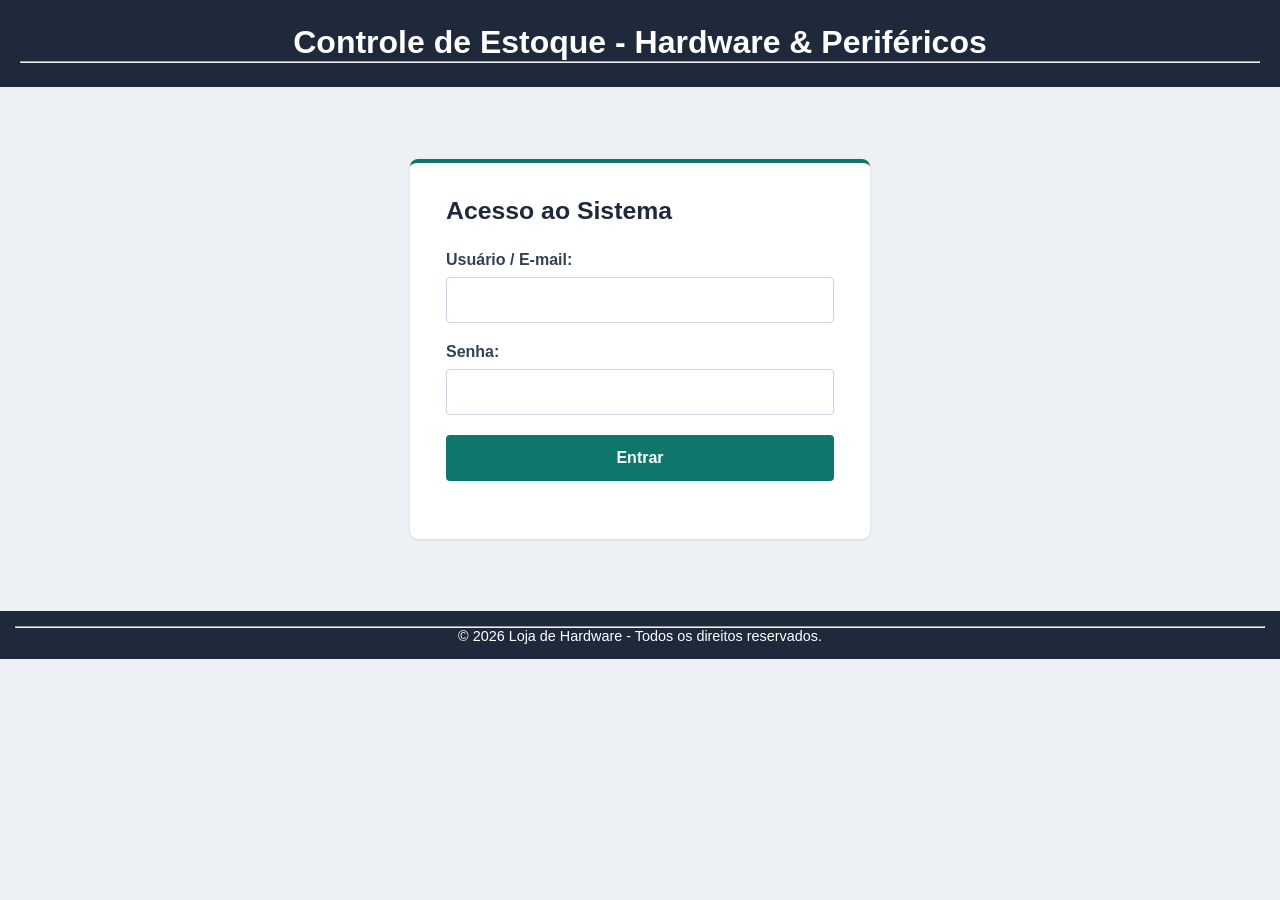
<file: Trabalho HTML Estacio/meu-projeto/index.html>
<!DOCTYPE html>
<html lang="pt-BR">
<head>
    <meta charset="UTF-8">
    <title>Login - Controle de Estoque</title>
    <link rel="stylesheet" href="global.css">
    <link rel="stylesheet" href="login.css">
    <script src="global.js" defer></script>
</head>
<body class="pagina-login">
    <header>
        <h1>Controle de Estoque - Hardware & Periféricos</h1>
        <hr>
    </header>
    <main class="login-panel">
        <h2>Acesso ao Sistema</h2>
        <form class="login-form" action="paginas/produto/produtos.html" method="get">
            <p>
                <label for="usuario">Usuário / E-mail:</label>
                <input type="text" id="usuario" name="usuario" required>
            </p>
            <p>
                <label for="senha">Senha:</label>
                <input type="password" id="senha" name="senha" required>
            </p>
            <p>
                <button type="submit">Entrar</button>
            </p>
        </form>
    </main>
    <footer>
        <hr>
        <p>&copy; 2026 Loja de Hardware - Todos os direitos reservados.</p>
    </footer>
</body>
</html>
</file>
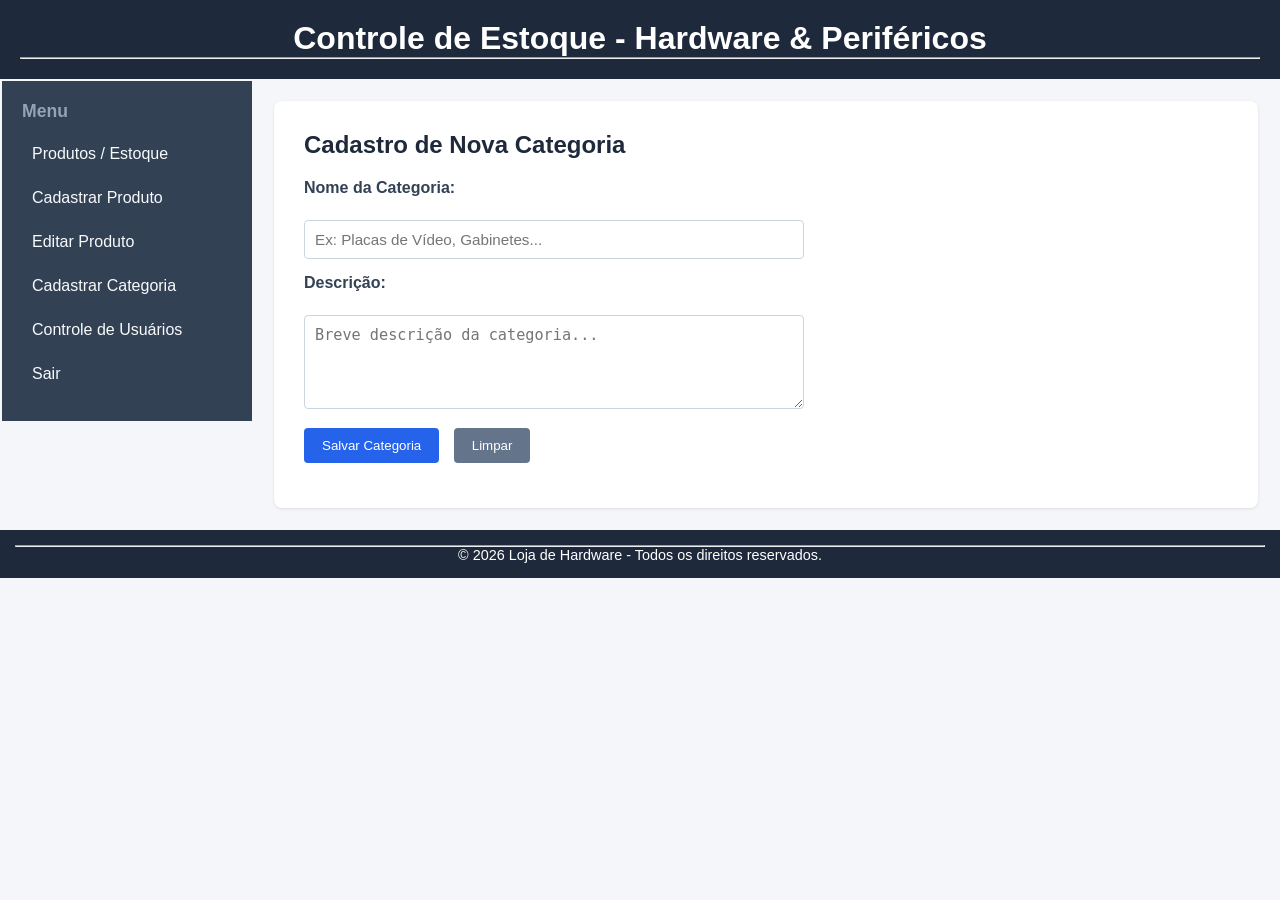
<file: Trabalho HTML Estacio/meu-projeto/paginas/cadastro-categoria/cadastro-categoria.html>
<!DOCTYPE html>
<html lang="pt-BR">
<head>
    <meta charset="UTF-8">
    <title>Cadastrar Categoria - Controle de Estoque</title>
    <link rel="stylesheet" href="../../global.css">
    <link rel="stylesheet" href="cadastro-categoria.css">
    <script src="../../global.js" defer></script>
</head>
<body>
    <header>
        <h1>Controle de Estoque - Hardware & Periféricos</h1>
        <hr>
    </header>
    <table border="0" width="100%">
        <tr>
            <td valign="top" width="220">
                <nav>
                    <h3>Menu</h3>
                    <ul>
                        <li><a href="../produto/produtos.html">Produtos / Estoque</a></li>
                        <li><a href="../produto/cadastro-produtos.html">Cadastrar Produto</a></li>
                        <li><a href="../produto/edicao-produtos.html">Editar Produto</a></li>
                        <li><a href="cadastro-categoria.html">Cadastrar Categoria</a></li>
                        <li><a href="../usuario/usuarios.html">Controle de Usuários</a></li>
                        <li><a href="../../index.html">Sair</a></li>
                    </ul>
                </nav>
            </td>
            <td valign="top">
                <main>
                    <h2>Cadastro de Nova Categoria</h2>
                    <form action="../produto/produtos.html" method="get">
                        <p>
                            <label for="nome_categoria">Nome da Categoria:</label><br>
                            <input type="text" id="nome_categoria" name="nome_categoria" placeholder="Ex: Placas de Vídeo, Gabinetes..." required>
                        </p>
                        <p>
                            <label for="descricao">Descrição:</label><br>
                            <textarea id="descricao" name="descricao" rows="4" cols="40" placeholder="Breve descrição da categoria..."></textarea>
                        </p>
                        <p>
                            <button type="submit">Salvar Categoria</button>
                            <button type="reset">Limpar</button>
                        </p>
                    </form>
                </main>
            </td>
        </tr>
    </table>
    <footer>
        <hr>
        <p>&copy; 2026 Loja de Hardware - Todos os direitos reservados.</p>
    </footer>
</body>
</html>
</file>
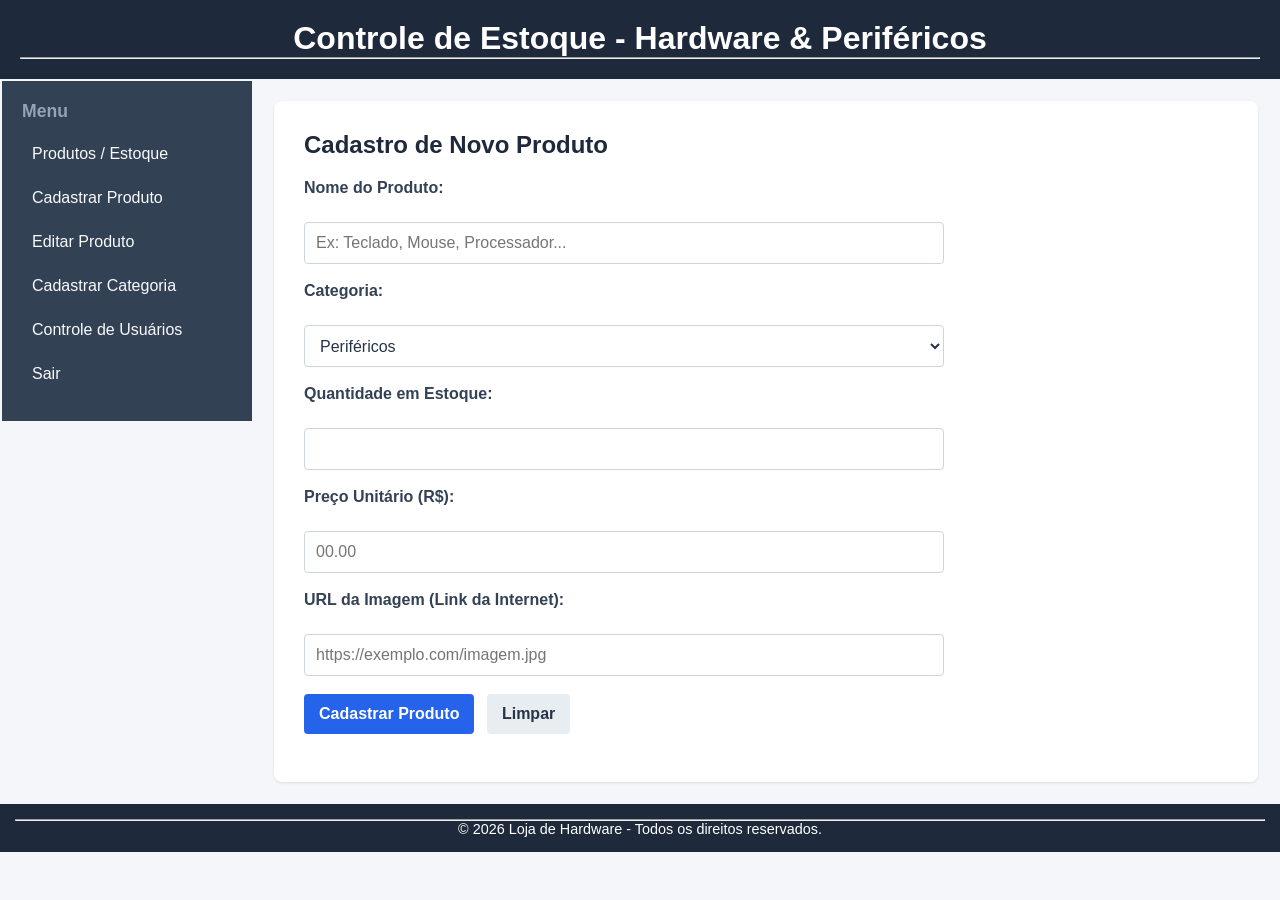
<file: Trabalho HTML Estacio/meu-projeto/paginas/produto/cadastro-produtos.html>
<!DOCTYPE html>
<html lang="pt-BR">
<head>
    <meta charset="UTF-8">
    <title>Cadastrar Produto - Controle de Estoque</title>
    <link rel="stylesheet" href="../../global.css">
    <link rel="stylesheet" href="produtos.css">
    <script src="../../global.js" defer></script>
</head>
<body>
    <header>
        <h1>Controle de Estoque - Hardware & Periféricos</h1>
        <hr>
    </header>
    <table border="0" width="100%">
        <tr>
            <td valign="top" width="200">
                <nav>
                    <h3>Menu</h3>
                    <ul>
                        <li><a href="produtos.html">Produtos / Estoque</a></li>
                        <li><a href="cadastro-produtos.html">Cadastrar Produto</a></li>
                        <li><a href="edicao-produtos.html">Editar Produto</a></li>
                        <li><a href="../cadastro-categoria/cadastro-categoria.html">Cadastrar Categoria</a></li>
                        <li><a href="../usuario/usuarios.html">Controle de Usuários</a></li>
                        <li><a href="../../index.html">Sair</a></li>
                    </ul>
                </nav>
            </td>
            <td valign="top">
                <main>
                    <h2>Cadastro de Novo Produto</h2>
                    <form action="produtos.html" method="get">
                        <p>
                            <label for="nome">Nome do Produto:</label><br>
                            <input type="text" id="nome" name="nome" placeholder="Ex: Teclado, Mouse, Processador..." required>
                        </p>
                        <p>
                            <label for="categoria">Categoria:</label><br>
                            <select id="categoria" name="categoria">
                                <option value="perifericos">Periféricos</option>
                                <option value="processadores">Processador</option>
                                <option value="memoria">Memória RAM</option>
                                <option value="computadores">Computadores</option>
                                <option value="outros">Outros</option>
                            </select>
                        </p>
                        <p>
                            <label for="quantidade">Quantidade em Estoque:</label><br>
                            <input type="number" id="quantidade" name="quantidade" min="0" required>
                        </p>
                        <p>
                            <label for="preco">Preço Unitário (R$):</label><br>
                            <input type="text" id="preco" name="preco" placeholder="00.00" required>
                        </p>
                        <p>
                            <label for="imagem_url">URL da Imagem (Link da Internet):</label><br>
                            <input type="url" id="imagem_url" name="imagem_url" placeholder="https://exemplo.com/imagem.jpg">
                        </p>
                        <p>
                            <button type="submit">Cadastrar Produto</button>
                            <button type="reset">Limpar</button>
                        </p>
                    </form>
                </main>
            </td>
        </tr>
    </table>
    <footer>
        <hr>
        <p>&copy; 2026 Loja de Hardware - Todos os direitos reservados.</p>
    </footer>
</body>
</html>
</file>
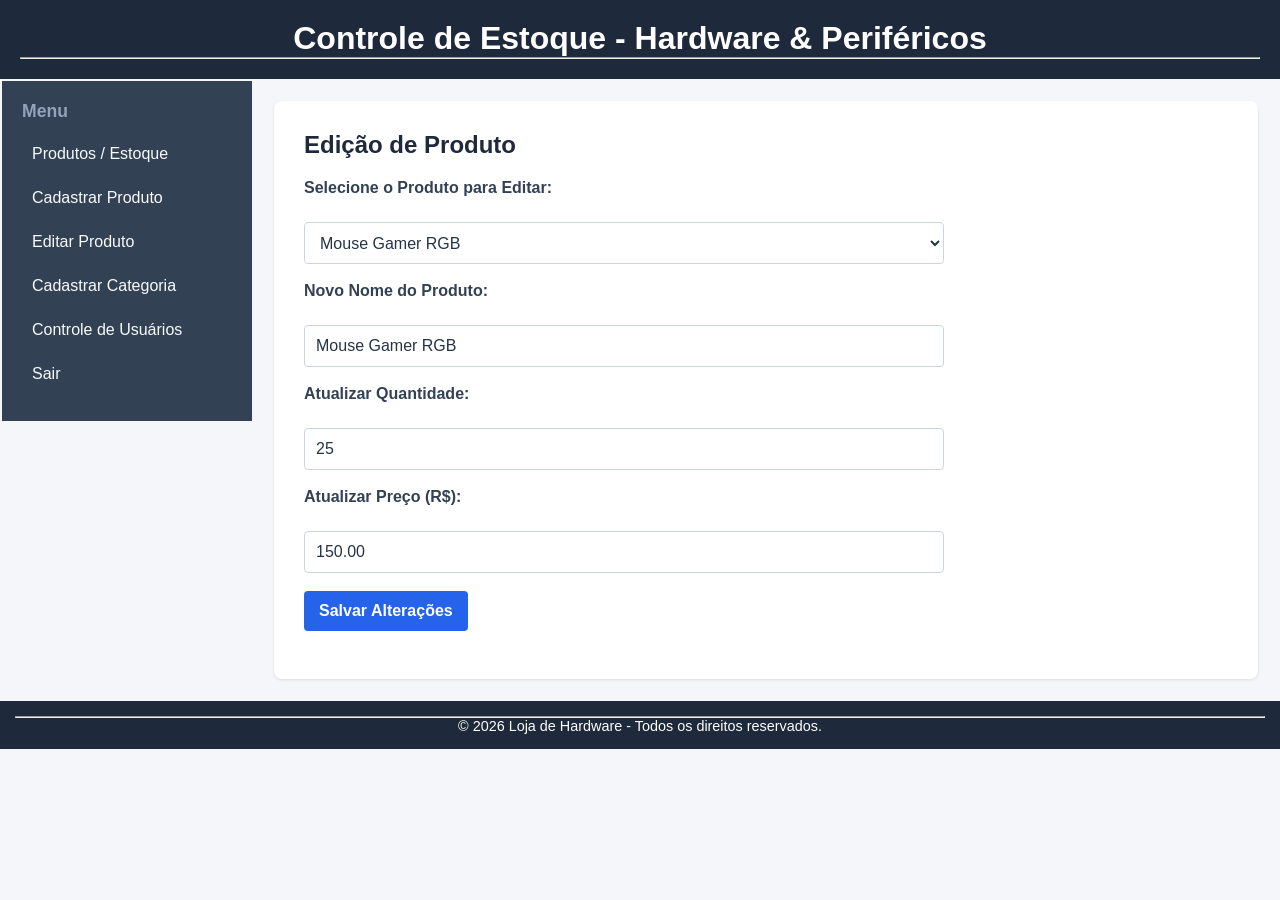
<file: Trabalho HTML Estacio/meu-projeto/paginas/produto/edicao-produtos.html>
<!DOCTYPE html>
<html lang="pt-BR">
<head>
    <meta charset="UTF-8">
    <title>Editar Produto - Controle de Estoque</title>
    <link rel="stylesheet" href="../../global.css">
    <link rel="stylesheet" href="produtos.css">
    <script src="../../global.js" defer></script>
</head>
<body>
    <header>
        <h1>Controle de Estoque - Hardware & Periféricos</h1>
        <hr>
    </header>
    <table border="0" width="100%">
        <tr>
            <td valign="top" width="200">
                <nav>
                    <h3>Menu</h3>
                    <ul>
                        <li><a href="produtos.html">Produtos / Estoque</a></li>
                        <li><a href="cadastro-produtos.html">Cadastrar Produto</a></li>
                        <li><a href="edicao-produtos.html">Editar Produto</a></li>
                        <li><a href="../cadastro-categoria/cadastro-categoria.html">Cadastrar Categoria</a></li>
                        <li><a href="../usuario/usuarios.html">Controle de Usuários</a></li>
                        <li><a href="../../index.html">Sair</a></li>
                    </ul>
                </nav>
            </td>
            <td valign="top">
                <main>
                    <h2>Edição de Produto</h2>
                    <form action="produtos.html" method="get">
                        <p>
                            <label for="produto_id">Selecione o Produto para Editar:</label><br>
                            <select id="produto_id" name="produto_id">
                                <option value="1">Mouse Gamer RGB</option>
                                <option value="2">Teclado Mecânico Switch Blue</option>
                                <option value="3">Memória RAM DDR4 16GB</option>
                                <option value="4">Processador Intel</option>
                            </select>
                        </p>
                        <p>
                            <label for="nome">Novo Nome do Produto:</label><br>
                            <input type="text" id="nome" name="nome" value="Mouse Gamer RGB">
                        </p>
                        <p>
                            <label for="quantidade">Atualizar Quantidade:</label><br>
                            <input type="number" id="quantidade" name="quantidade" value="25">
                        </p>
                        <p>
                            <label for="preco">Atualizar Preço (R$):</label><br>
                            <input type="text" id="preco" name="preco" value="150.00">
                        </p>
                        <p>
                            <button type="submit">Salvar Alterações</button>
                        </p>
                    </form>
                </main>
            </td>
        </tr>
    </table>
    <footer>
        <hr>
        <p>&copy; 2026 Loja de Hardware - Todos os direitos reservados.</p>
    </footer>
</body>
</html>
</file>
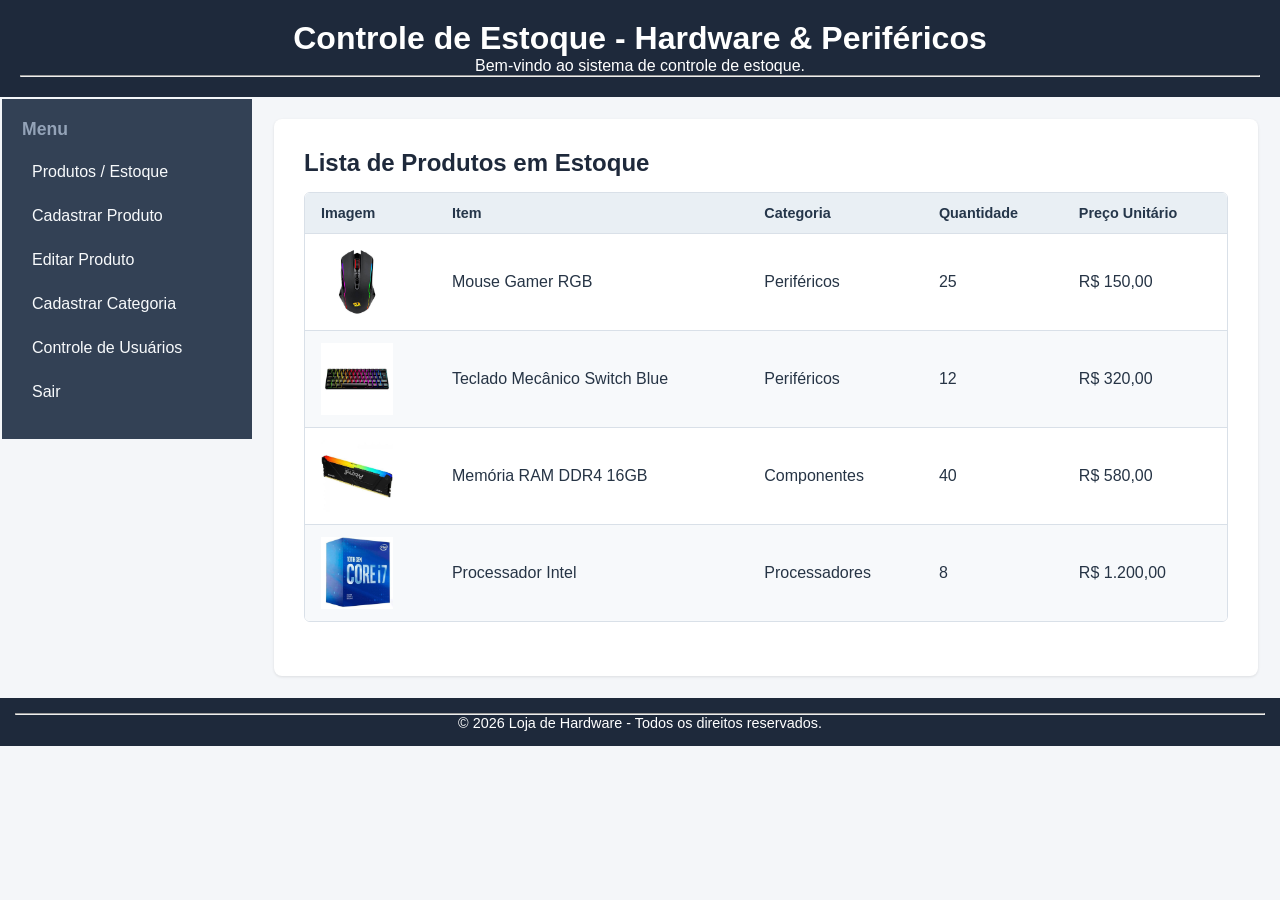
<file: Trabalho HTML Estacio/meu-projeto/paginas/produto/produtos.html>
<!DOCTYPE html>
<html lang="pt-BR">
<head>
    <meta charset="UTF-8">
    <title>Estoque de Produtos - Hardware</title>
    <link rel="stylesheet" href="../../global.css">
    <link rel="stylesheet" href="produtos.css">
    <script src="../../global.js" defer></script>
</head>
<body>
    <header>
        <h1>Controle de Estoque - Hardware & Periféricos</h1>
        <p>Bem-vindo ao sistema de controle de estoque.</p>
        <hr>
    </header>
    <table border="0" width="100%">
        <tr>
            <td valign="top" width="200">
                <nav>
                    <h3>Menu</h3>
                    <ul>
                        <li><a href="produtos.html">Produtos / Estoque</a></li>
                        <li><a href="cadastro-produtos.html">Cadastrar Produto</a></li>
                        <li><a href="edicao-produtos.html">Editar Produto</a></li>
                        <li><a href="../cadastro-categoria/cadastro-categoria.html">Cadastrar Categoria</a></li>
                        <li><a href="../usuario/usuarios.html">Controle de Usuários</a></li>
                        <li><a href="../../index.html">Sair</a></li>
                    </ul>
                </nav>
            </td>
            <td valign="top">
                <main>
                    <h2>Lista de Produtos em Estoque</h2>
                    <div class="tabela-scroll">
                    <table class="tabela-dados">
                        <thead>
                            <tr>
                                <th>Imagem</th>
                                <th>Item</th>
                                <th>Categoria</th>
                                <th>Quantidade</th>
                                <th>Preço Unitário</th>
                            </tr>
                        </thead>
                        <tbody>
                            <tr>
                                <td>
                                    <img src="../../imagens/mouse-gamer.jpg" alt="Mouse Gamer" width="80">
                                </td>
                                <td>Mouse Gamer RGB</td>
                                <td>Periféricos</td>
                                <td>25</td>
                                <td>R$ 150,00</td>
                            </tr>
                            <tr>
                                <td>
                                    <img src="../../imagens/teclado-gamer.jpg" alt="Teclado Mecânico" width="80">
                                </td>
                                <td>Teclado Mecânico Switch Blue</td>
                                <td>Periféricos</td>
                                <td>12</td>
                                <td>R$ 320,00</td>
                            </tr>
                            <tr>
                                <td>
                                    <img src="../../imagens/memoria-ram.jpg" alt="Memória RAM 16GB" width="80">
                                </td>
                                <td>Memória RAM DDR4 16GB</td>
                                <td>Componentes</td>
                                <td>40</td>
                                <td>R$ 580,00</td>
                            </tr>
                            <tr>
                                <td>
                                    <img src="../../imagens/processador.jpg" alt="Processador" width="80">
                                </td>
                                <td>Processador Intel</td>
                                <td>Processadores</td>
                                <td>8</td>
                                <td>R$ 1.200,00</td>
                            </tr>
                        </tbody>
                    </table>
                    </div>
                </main>
            </td>
        </tr>
    </table>
    <footer>
        <hr>
        <p>&copy; 2026 Loja de Hardware - Todos os direitos reservados.</p>
    </footer>
</body>
</html>
</file>
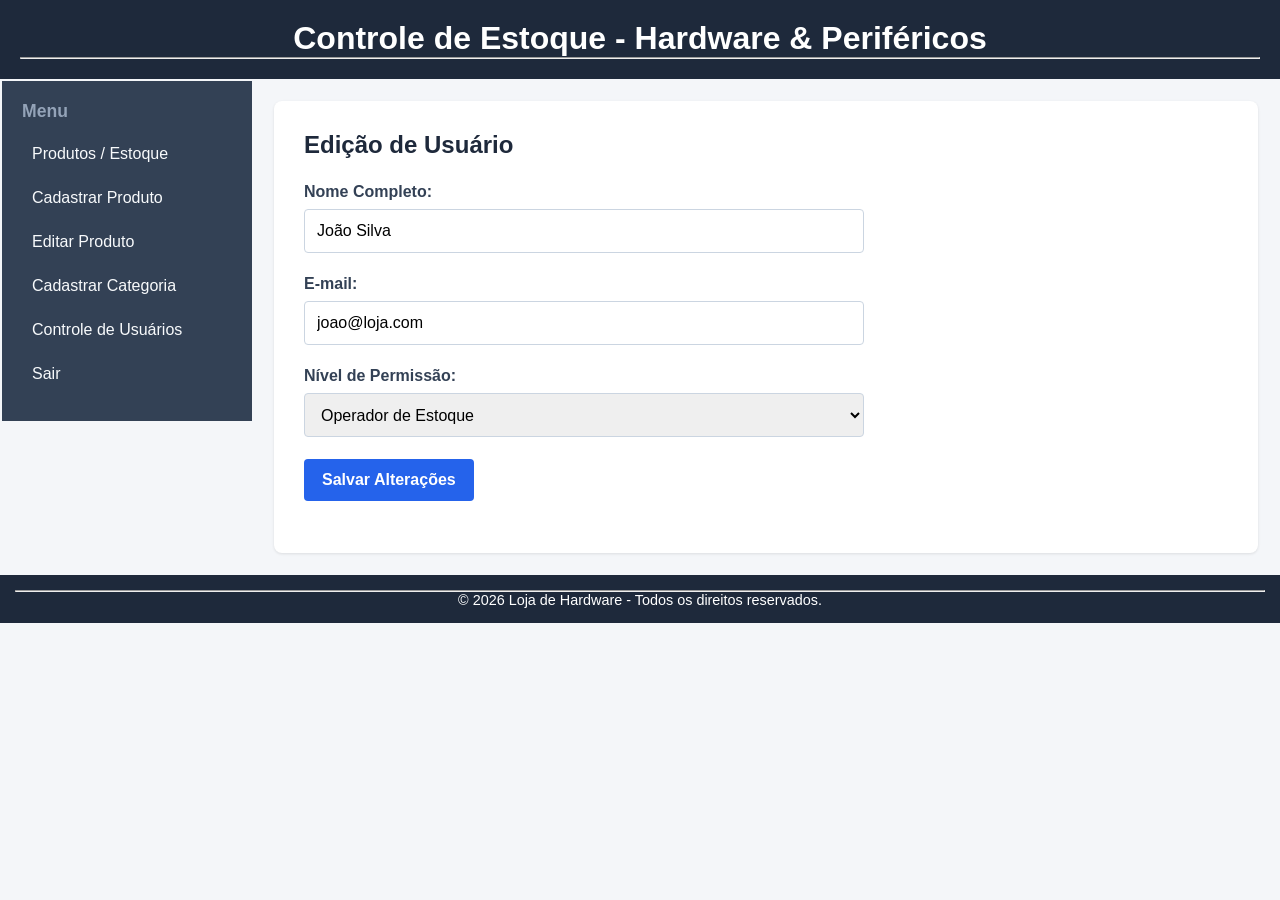
<file: Trabalho HTML Estacio/meu-projeto/paginas/usuario/edicao-usuario.html>
<!DOCTYPE html>
<html lang="pt-BR">
<head>
    <meta charset="UTF-8">
    <title>Editar Usuário - Controle de Estoque</title>
    <link rel="stylesheet" href="../../global.css">
    <link rel="stylesheet" href="usuarios.css">
    <script src="../../global.js" defer></script>
</head>
<body>
    <header>
        <h1>Controle de Estoque - Hardware & Periféricos</h1>
        <hr>
    </header>
    <table border="0" width="100%">
        <tr>
            <td valign="top" width="220">
                <nav>
                    <h3>Menu</h3>
                    <ul>
                        <li><a href="../produto/produtos.html">Produtos / Estoque</a></li>
                        <li><a href="../produto/cadastro-produtos.html">Cadastrar Produto</a></li>
                        <li><a href="../produto/edicao-produtos.html">Editar Produto</a></li>
                        <li><a href="../cadastro-categoria/cadastro-categoria.html">Cadastrar Categoria</a></li>
                        <li><a href="usuarios.html">Controle de Usuários</a></li>
                        <li><a href="../../index.html">Sair</a></li>
                    </ul>
                </nav>
            </td>
            <td valign="top">
                <main>
                    <h2>Edição de Usuário</h2>
                    <form class="formulario-edicao" action="usuarios.html" method="get">
                        <p>
                            <label for="nome_user">Nome Completo:</label>
                            <input type="text" id="nome_user" name="nome_user" value="João Silva" required>
                        </p>
                        <p>
                            <label for="email_user">E-mail:</label>
                            <input type="email" id="email_user" name="email_user" value="joao@loja.com" required>
                        </p>
                        <p>
                            <label for="nivel">Nível de Permissão:</label>
                            <select id="nivel" name="nivel">
                                <option value="operador" selected>Operador de Estoque</option>
                                <option value="admin">Administrador</option>
                            </select>
                        </p>
                        <p>
                            <button type="submit">Salvar Alterações</button>
                        </p>
                    </form>
                </main>
            </td>
        </tr>
    </table>
    <footer>
        <hr>
        <p>&copy; 2026 Loja de Hardware - Todos os direitos reservados.</p>
    </footer>
</body>
</html>
</file>
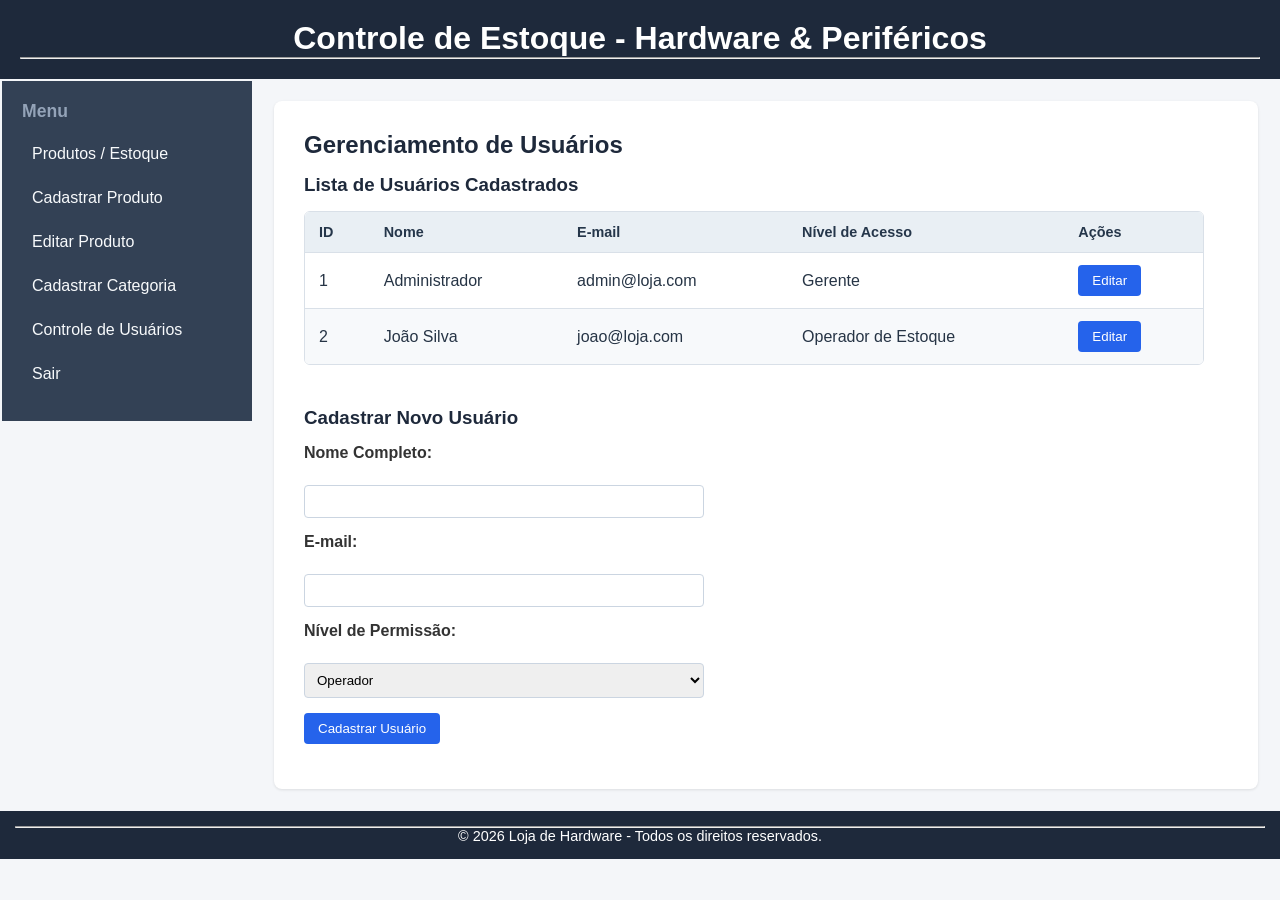
<file: Trabalho HTML Estacio/meu-projeto/paginas/usuario/usuarios.html>
<!DOCTYPE html>
<html lang="pt-BR">
<head>
    <meta charset="UTF-8">
    <title>Controle de Usuários - Estoque</title>
    <link rel="stylesheet" href="../../global.css">
    <link rel="stylesheet" href="usuarios.css">
    <script src="../../global.js" defer></script>
</head>
<body>
    <header>
        <h1>Controle de Estoque - Hardware & Periféricos</h1>
        <hr>
    </header>
    <table border="0" width="100%">
        <tr>
            <td valign="top" width="220">
                <nav>
                    <h3>Menu</h3>
                    <ul>
                        <li><a href="../produto/produtos.html">Produtos / Estoque</a></li>
                        <li><a href="../produto/cadastro-produtos.html">Cadastrar Produto</a></li>
                        <li><a href="../produto/edicao-produtos.html">Editar Produto</a></li>
                        <li><a href="../cadastro-categoria/cadastro-categoria.html">Cadastrar Categoria</a></li>
                        <li><a href="usuarios.html">Controle de Usuários</a></li>
                        <li><a href="../../index.html">Sair</a></li>
                    </ul>
                </nav>
            </td>
            <td valign="top">
                <main>
                    <h2>Gerenciamento de Usuários</h2>
                    <h3>Lista de Usuários Cadastrados</h3>
                    <div class="tabela-scroll">
                    <table class="tabela-dados">
                        <thead>
                            <tr>
                                <th>ID</th>
                                <th>Nome</th>
                                <th>E-mail</th>
                                <th>Nível de Acesso</th>
                                <th>Ações</th>
                            </tr>
                        </thead>
                        <tbody>
                            <tr>
                                <td>1</td>
                                <td>Administrador</td>
                                <td>admin@loja.com</td>
                                <td>Gerente</td>
                                <td><a href="edicao-usuario.html"><button type="button">Editar</button></a></td>
                            </tr>
                            <tr>
                                <td>2</td>
                                <td>João Silva</td>
                                <td>joao@loja.com</td>
                                <td>Operador de Estoque</td>
                                <td><a href="edicao-usuario.html"><button type="button">Editar</button></a></td>
                            </tr>
                        </tbody>
                    </table>
                    </div>
                    <br>
                    <h3>Cadastrar Novo Usuário</h3>
                    <form action="usuarios.html" method="get">
                        <p>
                            <label for="nome_user">Nome Completo:</label><br>
                            <input type="text" id="nome_user" name="nome_user" required>
                        </p>
                        <p>
                            <label for="email_user">E-mail:</label><br>
                            <input type="email" id="email_user" name="email_user" required>
                        </p>
                        <p>
                            <label for="nivel">Nível de Permissão:</label><br>
                            <select id="nivel" name="nivel">
                                <option value="operador">Operador</option>
                                <option value="admin">Administrador</option>
                            </select>
                        </p>
                        <p>
                            <button type="submit">Cadastrar Usuário</button>
                        </p>
                    </form>
                </main>
            </td>
        </tr>
    </table>
    <footer>
        <hr>
        <p>&copy; 2026 Loja de Hardware - Todos os direitos reservados.</p>
    </footer>
</body>
</html>
</file>
<file: Trabalho HTML Estacio/meu-projeto/global.css>
* {
    margin: 0;
    padding: 0;
    box-sizing: border-box;
}

body {
    font-family: Arial, sans-serif;
    background-color: #f4f6f9;
    color: #333;
    display: flex;
    flex-direction: column;
    min-height: 100vh;
}

header {
    background-color: #1e293b;
    color: #fff;
    padding: 20px;
    text-align: center;
}

.layout-container {
    display: flex;
    flex: 1;
    width: 100%;
}

/* Menu Lateral */
nav {
    background-color: #334155;
    color: #fff;
    width: 250px;
    padding: 20px;
}

nav h3 {
    margin-bottom: 15px;
    font-size: 1.1rem;
    color: #94a3b8;
}

nav ul {
    list-style: none;
}

nav ul li {
    margin-bottom: 10px;
}

nav ul li a {
    color: #f8fafc;
    text-decoration: none;
    display: block;
    padding: 8px 10px;
    border-radius: 4px;
    transition: background 0.2s;
}

nav ul li a:hover {
    background-color: #475569;
}

main {
    flex: 1;
    padding: 30px;
    background-color: #ffffff;
    margin: 20px;
    border-radius: 8px;
    box-shadow: 0 1px 3px rgba(0,0,0,0.1);
}

footer {
    background-color: #1e293b;
    color: #fff;
    text-align: center;
    padding: 15px;
    font-size: 0.9rem;
}

/* Responsividade para celulares/tablets */
@media (max-width: 768px) {
    .layout-container {
        flex-direction: column;
    }
    nav {
        width: 100%;
    }
    main {
        margin: 10px;
        padding: 15px;
    }
}
</file>
<file: Trabalho HTML Estacio/meu-projeto/login.css>
.pagina-login {
    background: #edf1f5;
}

.pagina-login header {
    padding: 24px 20px;
}

.login-panel {
    flex: 0 1 auto;
    width: min(100% - 32px, 460px);
    margin: clamp(32px, 8vh, 72px) auto;
    padding: 34px 36px 38px;
    border-top: 4px solid #0f766e;
}

.login-panel h2 {
    margin-bottom: 26px;
    color: #1e293b;
    font-size: 1.55rem;
}

.login-form p {
    margin-bottom: 20px;
}

.login-form label {
    display: block;
    margin-bottom: 8px;
    color: #334155;
    font-weight: 600;
}

.login-form input {
    display: block;
    width: 100%;
    min-height: 46px;
    padding: 10px 12px;
    border: 1px solid #cbd5e1;
    border-radius: 4px;
    background: #fff;
    color: #263445;
    font: inherit;
}

.login-form input:focus {
    border-color: #0f766e;
    outline: 3px solid rgba(15, 118, 110, 0.15);
}

.login-form button {
    width: 100%;
    min-height: 46px;
    border: 0;
    border-radius: 4px;
    background: #0f766e;
    color: #fff;
    cursor: pointer;
    font: inherit;
    font-weight: 700;
    transition: background-color 160ms ease;
}

.login-form button:hover {
    background: #115e59;
}

@media (max-width: 520px) {
    .login-panel {
        padding: 26px 22px 28px;
    }
}
</file>
<file: Trabalho HTML Estacio/meu-projeto/paginas/cadastro-categoria/cadastro-categoria.css>
main h2 {
    margin-bottom: 20px;
    color: #1e293b;
}

form p {
    margin-bottom: 15px;
}

form label {
    font-weight: bold;
    display: block;
    margin-bottom: 5px;
    color: #334155;
}

form input, form select, form textarea {
    width: 100%;
    max-width: 500px;
    padding: 10px;
    border: 1px solid #cbd5e1;
    border-radius: 4px;
    font-size: 0.95rem;
}

button {
    background-color: #2563eb;
    color: white;
    border: none;
    padding: 10px 18px;
    border-radius: 4px;
    cursor: pointer;
    margin-right: 10px;
}

button:hover {
    background-color: #1d4ed8;
}

button[type="reset"] {
    background-color: #64748b;
}

button[type="reset"]:hover {
    background-color: #475569;
}
</file>
<file: Trabalho HTML Estacio/meu-projeto/paginas/produto/produtos.css>
main h2 {
    margin-bottom: 15px;
    color: #1e293b;
}

table.tabela-dados {
    width: 100%;
    min-width: 760px;
    border-collapse: collapse;
    color: #263445;
    background-color: #fff;
}

table.tabela-dados th, table.tabela-dados td {
    border-bottom: 1px solid #d9e0e8;
    padding: 12px 16px;
    text-align: left;
    vertical-align: middle;
}

table.tabela-dados th {
    background-color: #e9eff4;
    color: #25364a;
    font-size: 0.9rem;
    font-weight: 700;
}

table.tabela-dados tbody tr:nth-child(even) {
    background-color: #f7f9fb;
}

table.tabela-dados tbody tr:hover {
    background-color: #edf4f6;
}

table.tabela-dados tbody tr:last-child td {
    border-bottom: 0;
}

table.tabela-dados img {
    display: block;
    width: 72px;
    height: 72px;
    object-fit: contain;
}

.tabela-scroll {
    max-width: 1080px;
    margin: 14px 0 24px;
    overflow-x: auto;
    border: 1px solid #d9e0e8;
    border-radius: 6px;
}

main form {
    width: min(100%, 640px);
    margin-top: 20px;
}

main form p {
    margin-bottom: 18px;
}

main form label {
    display: block;
    margin-bottom: 7px;
    color: #334155;
    font-weight: 600;
}

main form input,
main form select {
    width: 100%;
    min-height: 42px;
    padding: 9px 11px;
    border: 1px solid #cbd5e1;
    border-radius: 4px;
    background: #fff;
    color: #263445;
    font: inherit;
}

main form input:focus,
main form select:focus {
    border-color: #2563eb;
    outline: 3px solid rgba(37, 99, 235, 0.15);
}

main form button {
    min-height: 40px;
    margin-right: 8px;
    padding: 9px 15px;
    border: 0;
    border-radius: 4px;
    background: #2563eb;
    color: #fff;
    cursor: pointer;
    font: inherit;
    font-weight: 600;
}

main form button:hover {
    background: #1d4ed8;
}

main form button[type="reset"] {
    background: #e8edf2;
    color: #263445;
}

main form button[type="reset"]:hover {
    background: #dce4eb;
}

@media (max-width: 600px) {
    main {
        padding: 18px;
    }

    table.tabela-dados th,
    table.tabela-dados td {
        padding: 10px 12px;
    }
}
</file>
<file: Trabalho HTML Estacio/meu-projeto/paginas/usuario/usuarios.css>
main h2, main h3 {
    margin-bottom: 15px;
    color: #1e293b;
}

table.tabela-dados {
    width: 100%;
    min-width: 650px;
    border-collapse: collapse;
    color: #263445;
    background-color: #fff;
}

table.tabela-dados th, table.tabela-dados td {
    border-bottom: 1px solid #d9e0e8;
    padding: 12px 14px;
    text-align: left;
    vertical-align: middle;
}

table.tabela-dados th {
    background-color: #e9eff4;
    color: #25364a;
    font-size: 0.9rem;
}

table.tabela-dados tbody tr:nth-child(even) {
    background-color: #f7f9fb;
}

table.tabela-dados tbody tr:hover {
    background-color: #edf4f6;
}

table.tabela-dados tbody tr:last-child td {
    border-bottom: 0;
}

.tabela-scroll {
    max-width: 900px;
    margin: 14px 0 24px;
    overflow-x: auto;
    border: 1px solid #d9e0e8;
    border-radius: 6px;
}

form p {
    margin-bottom: 15px;
}

form label {
    font-weight: bold;
    display: block;
    margin-bottom: 5px;
}

form input, form select {
    width: 100%;
    max-width: 400px;
    padding: 8px;
    border: 1px solid #cbd5e1;
    border-radius: 4px;
}

button {
    background-color: #2563eb;
    color: white;
    border: none;
    padding: 8px 14px;
    border-radius: 4px;
    cursor: pointer;
}

button:hover {
    background-color: #1d4ed8;
}

.formulario-edicao {
    width: min(100%, 560px);
    margin-top: 24px;
}

.formulario-edicao p {
    margin-bottom: 22px;
}

.formulario-edicao label {
    margin-bottom: 8px;
    color: #334155;
}

.formulario-edicao input,
.formulario-edicao select {
    display: block;
    width: 100%;
    max-width: none;
    min-height: 44px;
    padding: 10px 12px;
    font: inherit;
}

.formulario-edicao input:focus,
.formulario-edicao select:focus {
    border-color: #2563eb;
    outline: 3px solid rgba(37, 99, 235, 0.15);
}

.formulario-edicao button {
    min-height: 42px;
    padding: 10px 18px;
    font: inherit;
    font-weight: 600;
}
</file>
